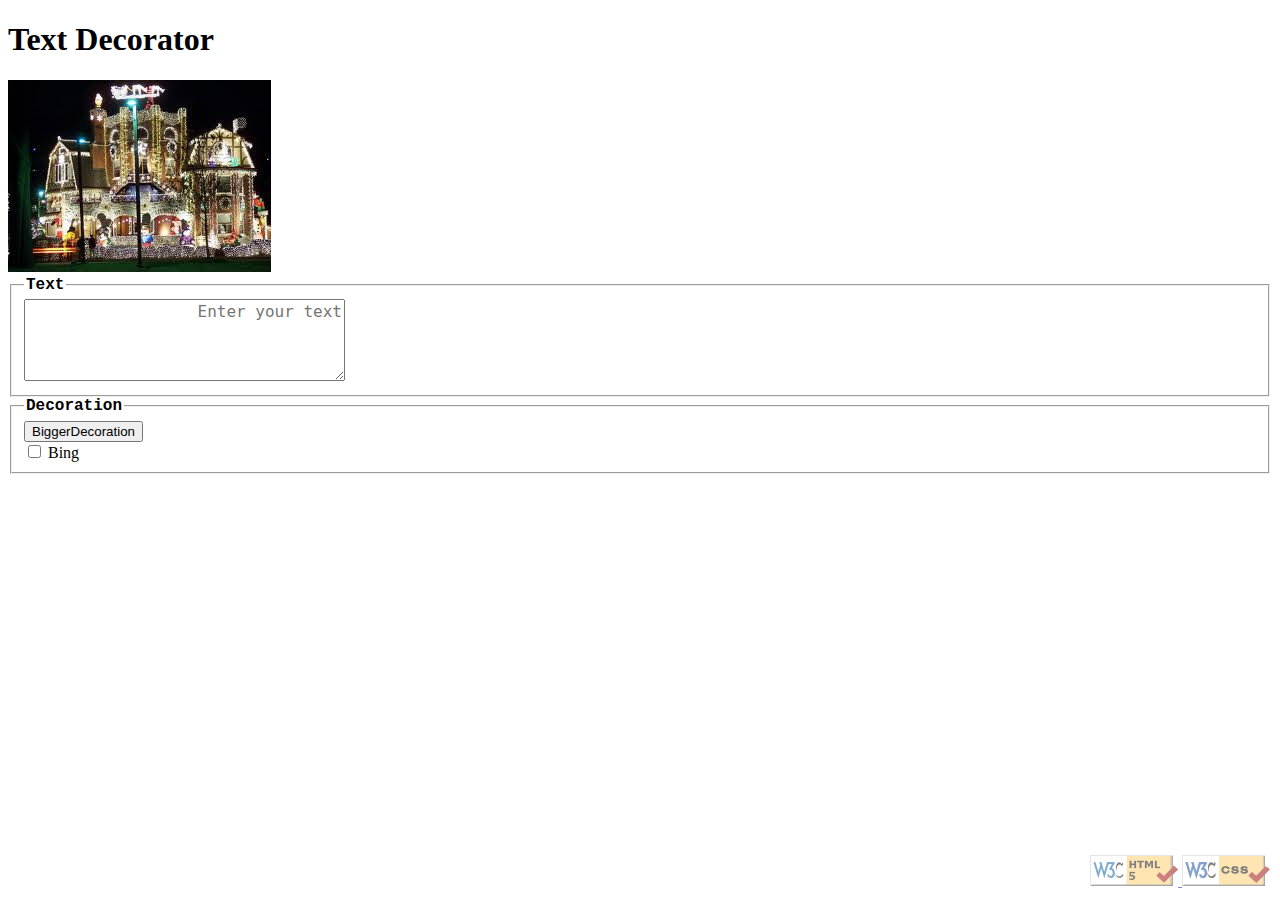
<file: Lab 6/TextDecorator.html>
<!DOCTYPE html>
<html lang="en">
  <head>
    <meta charset="utf-8" />
    <title>Text Decorator</title>
    <link href="Decorator.css" type="text/css" rel="stylesheet" />

    <!--
		This is a widely-used JavaScript library named jQuery that has
		many useful functions which we need.
		Please don't remove this link or change its URL; leave it as-is!
		-->
    <script src="Decorator.js"></script>

    <!-- link to your script file here -->
  </head>

  <body>
    <h1>Text Decorator</h1>
    <!-- <script>
      alert("hello");
    </script> -->

    <div>
      <img src="decorated.gif" alt="very decorated!" />
    </div>

    <fieldset>
      <legend class="legend">Text</legend>
      <textarea
        name="text"
        cols="30"
        rows="4"
        placeholder="Enter your text"
        id="textArea"
      ></textarea>
    </fieldset>

    <fieldset>
      <legend class="legend">Decoration</legend>
      <input type="button" onclick="timer()" value="BiggerDecoration" />
      <br />
      <input type="checkbox" onchange="boldText()" id="bling" /> Bing
    </fieldset>

    <div id="validation">
      <a
        href="https://validator.w3.org/check/referer"
        referrerpolicy="no-referrer-when-downgrade"
      >
        <img alt="Validate" src="images/w3c-html.png" />
      </a>
      <a
        href="https://jigsaw.w3.org/css-validator/check/referer"
        referrerpolicy="no-referrer-when-downgrade"
      >
        <img alt="Valid CSS!" src="images/w3c-css.png" />
      </a>
      <!-- <a href="https://webster.cs.washington.edu/jslint/?referer">
        <img src="images/w3c-js.png" alt="Valid Js" />
    </a> -->
    </div>

    <!-- Your UI controls go here -->
  </body>
</html>
</file>
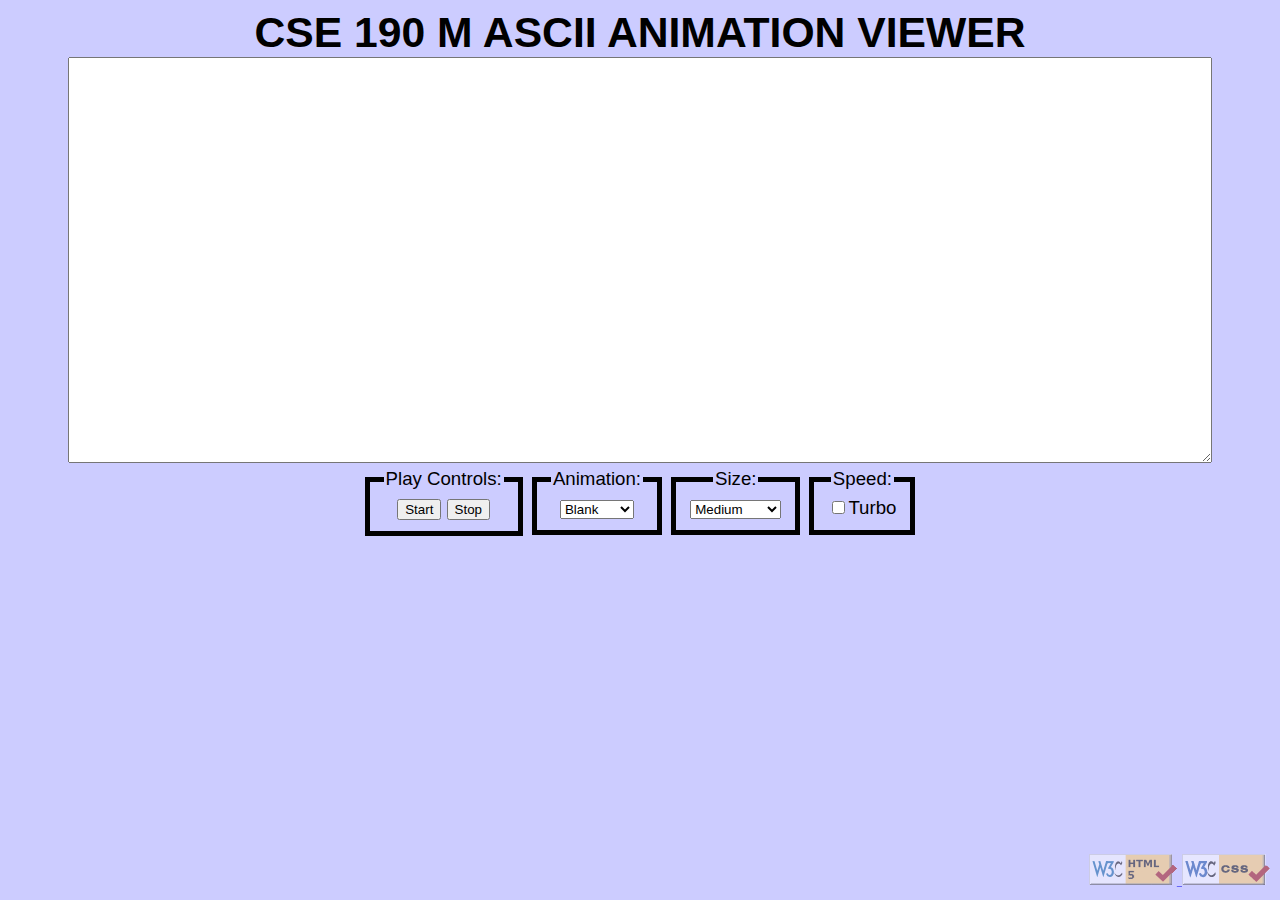
<file: Lab 6/ASCII animation/ASCIImation.html>
<!DOCTYPE html>
<html lang="en">
  <head>
    <meta charset="utf-8" />
    <title>ASCIImation</title>
    <link href="ascii.css" type="text/css" rel="stylesheet" />
    <script src="animation.js"></script>
    <script src="ascii.js"></script>
  </head>

  <body id="body1">
    <h1 id="head">CSE 190 M ASCII ANIMATION VIEWER</h1>

    <textarea id="viewBoard" cols="80" rows="20" readonly></textarea>

    <div id="allControls">
      <fieldset class="controls">
        <legend>Play Controls:</legend>
        <button id="startBtn">Start</button>
        <button id="stopBtn">Stop</button>
      </fieldset>

      <fieldset class="controls">
        <legend>Animation:</legend>
        <select id="animationSelector" name="animation">
          <option value="blank">Blank</option>
          <option value="exercise">Exercise</option>
          <option value="juggler">Juggler</option>
          <option value="bike">Bike</option>
          <option value="dive">Dive</option>
          <option value="custom">Custom</option>
        </select>
      </fieldset>

      <fieldset class="controls">
        <legend>Size:</legend>
        <select id="sizeSelector" name="size">
          <option value="t">Tiny</option>
          <option value="s">Small</option>
          <option value="m" selected>Medium</option>
          <option value="l">Large</option>
          <option value="xl">Extra Large</option>
          <option value="xxl">XXL</option>
        </select>
      </fieldset>

      <fieldset class="controls">
        <legend>Speed:</legend>
        <label><input id="turbo" type="checkbox" />Turbo</label>
      </fieldset>
    </div>
    <div id="validation">
      <a
        href="https://validator.w3.org/check/referer"
        referrerpolicy="no-referrer-when-downgrade"
      >
        <img alt="Validate" src="images/w3c-html.png" />
      </a>
      <a
        href="https://jigsaw.w3.org/css-validator/check/referer"
        referrerpolicy="no-referrer-when-downgrade"
      >
        <img alt="Valid CSS!" src="images/w3c-css.png" />
      </a>
      <!-- <a href="https://webster.cs.washington.edu/jslint/?referer">
        <img src="images/w3c-js.png" alt="Valid Js" />
    </a> -->
    </div>
  </body>
</html>
</file>
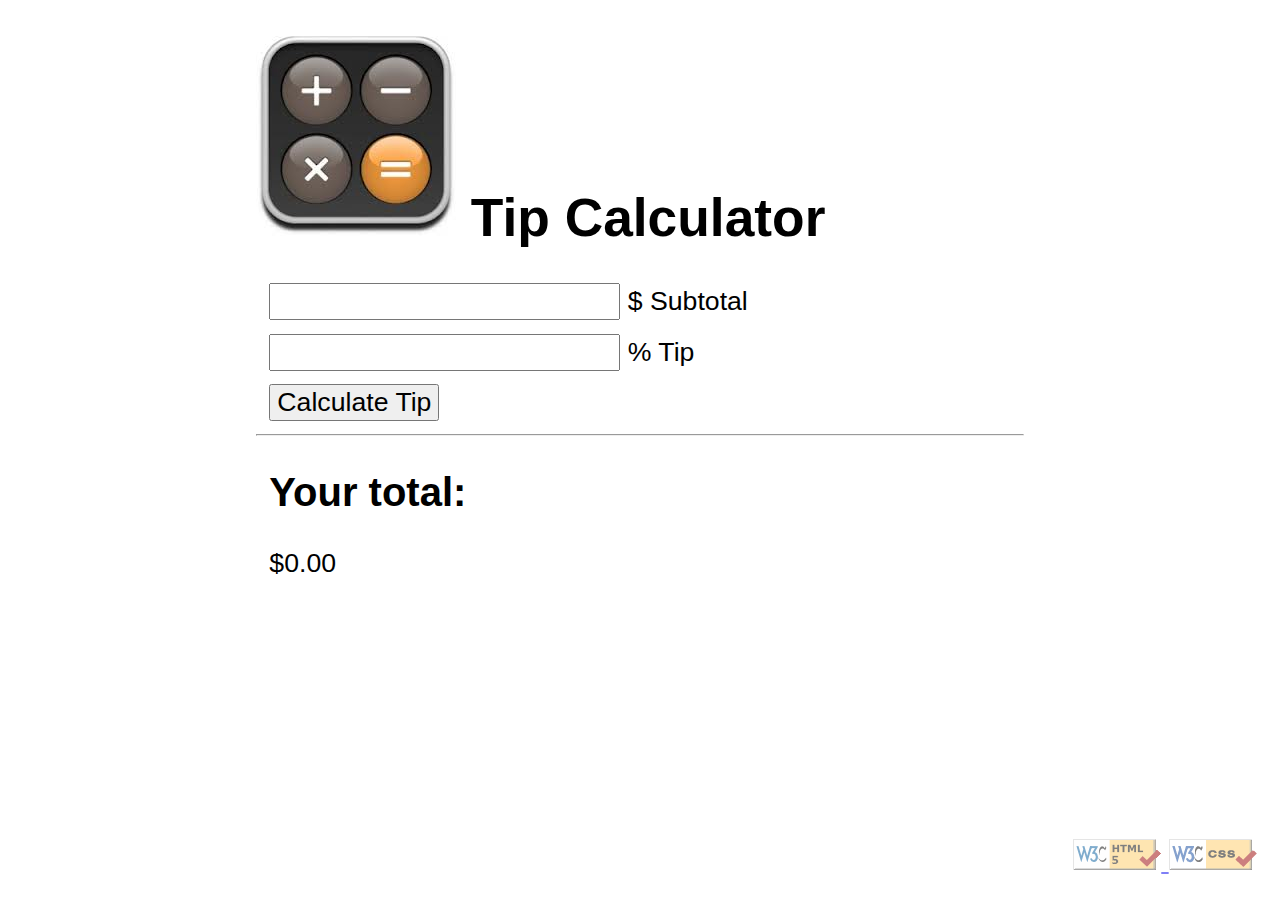
<file: Lab 6/tip_calculator/Tip Calculator.html>
<!DOCTYPE html>
<!-- saved from url=(0062)http://mumstudents.org/cs472/2019-03-RS/Lectures/js10/tip.html -->
<html lang="en">
  <!--
	CSE 190M, Summer 2012
	This file is a tip calculator page using JavaScript.
	--><head>
    <meta charset="utf-8" />
    <!-- <script>
      function calcTip() {
        //var subtotalElem =
        //var tipElem =
        var totalElem = document.getElementById("total");
        //var subtotal =
        //var tip =
        var total = 100000;
        totalElem.innerHTML = "$" + total;
      }
    </script> -->

    <title>Tip Calculator</title>
    <link
      href="./TipCalculator_files/tip.css"
      type="text/css"
      rel="stylesheet"
    />
    <script src="tip.js"></script>
  </head>

  <body>
    <h1>
      <img id="logo" src="./TipCalculator_files/calc.jpg" alt="++--**//" />
      Tip Calculator
    </h1>

    <div>
      <label><input id="subtotal" type="text" /> $ Subtotal</label>
    </div>

    <div>
      <label><input id="tip" type="text" /> % Tip</label>
    </div>

    <div>
      <button id="btn" onclick="calcTip();">Calculate Tip</button>
    </div>

    <hr />

    <div>
      <h2>Your total:</h2>
      <p id="total">$0.00</p>
    </div>
    <div id="validation">
      <a
        href="https://validator.w3.org/check/referer"
        referrerpolicy="no-referrer-when-downgrade"
      >
        <img alt="Validate" src="images/w3c-html.png" />
      </a>
      <a
        href="https://jigsaw.w3.org/css-validator/check/referer"
        referrerpolicy="no-referrer-when-downgrade"
      >
        <img alt="Valid CSS!" src="images/w3c-css.png" />
      </a>
      <!-- <a href="https://webster.cs.washington.edu/jslint/?referer">
        <img src="images/w3c-js.png" alt="Valid Js" />
    </a> -->
    </div>
  </body>
</html>
</file>
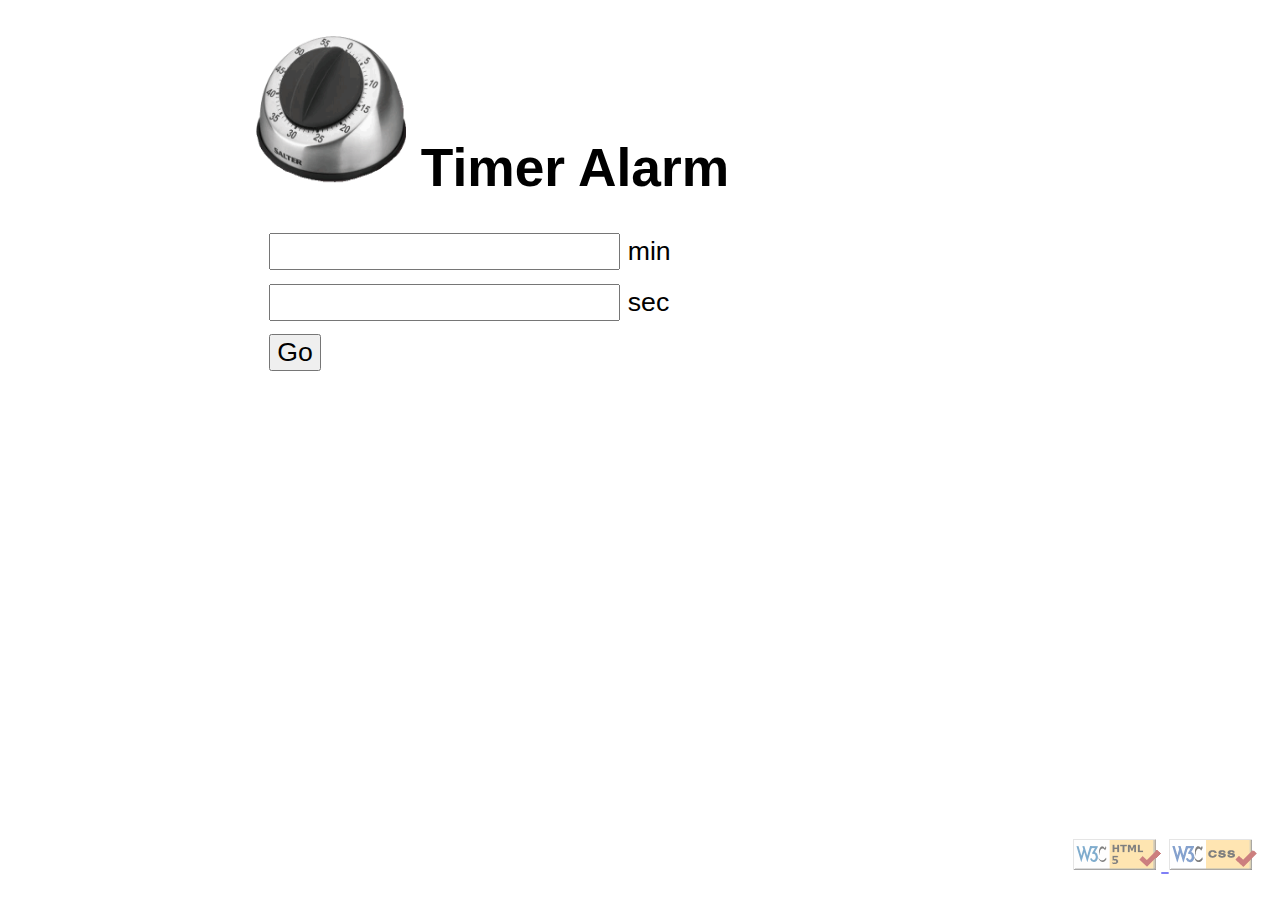
<file: Lab 6/alarm/skeleton/alarm.html>
<!DOCTYPE html>
<html lang="en">
  <head>
    <meta charset="utf-8" />

    <title>Alarm</title>
    <link href="./alarm.css" type="text/css" rel="stylesheet" />
    <script src="alarm.js" type="text/javaScript"></script>
  </head>

  <body>
    <h1>
      <img
        id="logo"
        src="./timer.gif"
        width="150px"
        height="150px"
        alt="UW CSE logo"
      />
      Timer Alarm
    </h1>

    <div><input id="min" type="text" /> min</div>

    <div><input id="sec" type="text" /> sec</div>

    <div>
      <button id="go" onclick="timer()">Go</button>
    </div>
    <div id="validation">
      <a
        href="https://validator.w3.org/check/referer"
        referrerpolicy="no-referrer-when-downgrade"
      >
        <img alt="Validate" src="images/w3c-html.png" />
      </a>
      <a
        href="https://jigsaw.w3.org/css-validator/check/referer"
        referrerpolicy="no-referrer-when-downgrade"
      >
        <img alt="Valid CSS!" src="images/w3c-css.png" />
      </a>
      <!-- <a href="https://webster.cs.washington.edu/jslint/?referer">
		  <img src="images/w3c-js.png" alt="Valid Js" />
	  </a> -->
    </div>
  </body>
</html>
</file>
<file: Lab 6/Decorator.css>
title {
  font-weight: bold;
  font-family: "Courier New", Courier, monospace;
}
.legend {
  font-weight: bold;
  font-family: "Courier New", Courier, monospace;
}
#textArea {
  font-family: monospace;
  font-size: 12pt;
  text-align: right;
}
#validation {
  position: fixed;
  bottom: 10px;
  right: 10px;
  opacity: 0.5;
  text-align: right;
}
</file>
<file: Lab 6/ASCII animation/ascii.css>
body{
    background-color: #CCCCFF;
    font: 14pt bold;
    font-family: sans-serif;
    text-align: center;
}

#head{
    font-size: 32pt;
    text-align: center;
    margin: 0px;
}

#viewBoard{
    width: 90%;
    height: 400px;
    margin: auto;
    font-family: monospace;
    font: 12pt bold;
}

#allControls{
    width: fit-content;
    margin: auto;
}

.controls{
    border: 5px solid black;
    display: inline;
}

/*html and css validation icons on a bottom right fixed position and is opaque */
#validation {
    position: fixed;
    bottom: 10px;
    right: 10px;
    opacity: 0.5;
    text-align: right;
}
</file>
<file: Lab 6/tip_calculator/TipCalculator_files/tip.css>
body {
  margin-left: 20%;
  margin-right: 20%;
}
body,
input,
button {
  font-family: "Century Gothic", sans-serif;
  font-size: 20pt;
}
div {
  margin: 0.5em;
}
#validation {
  position: fixed;
  bottom: 10px;
  right: 10px;
  opacity: 0.5;
  text-align: right;
}
</file>
<file: Lab 6/alarm/skeleton/alarm.css>
/*
CSE 190 M, Summer 2012, Roy McElmurry
CSS styles for tip calculator page
*/

body {
  margin-left: 20%;
  margin-right: 20%;
}

body,
input,
button {
  font-family: "Century Gothic", sans-serif;
  font-size: 20pt;
}

div {
  margin: 0.5em;
}

.awesome {
  background-color: pink;
}
#validation {
  position: fixed;
  bottom: 10px;
  right: 10px;
  opacity: 0.5;
  text-align: right;
}
</file>
